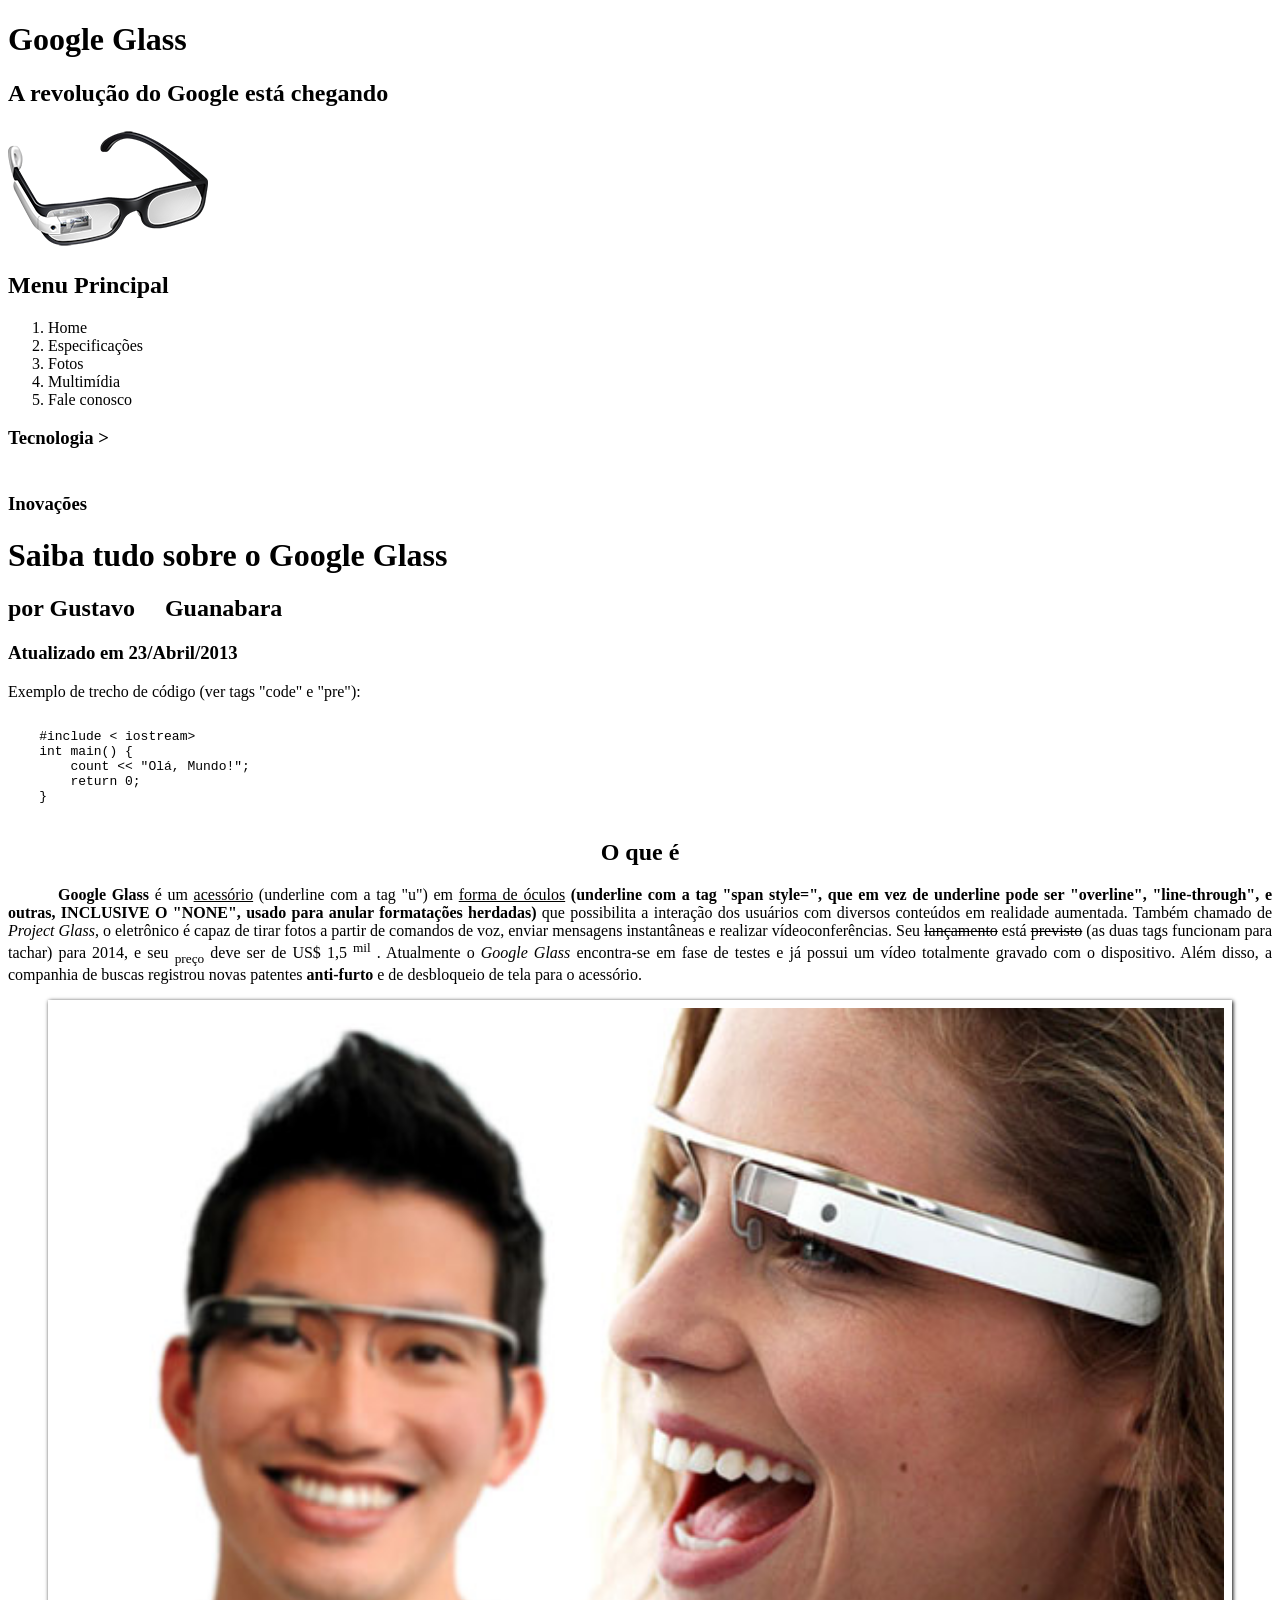
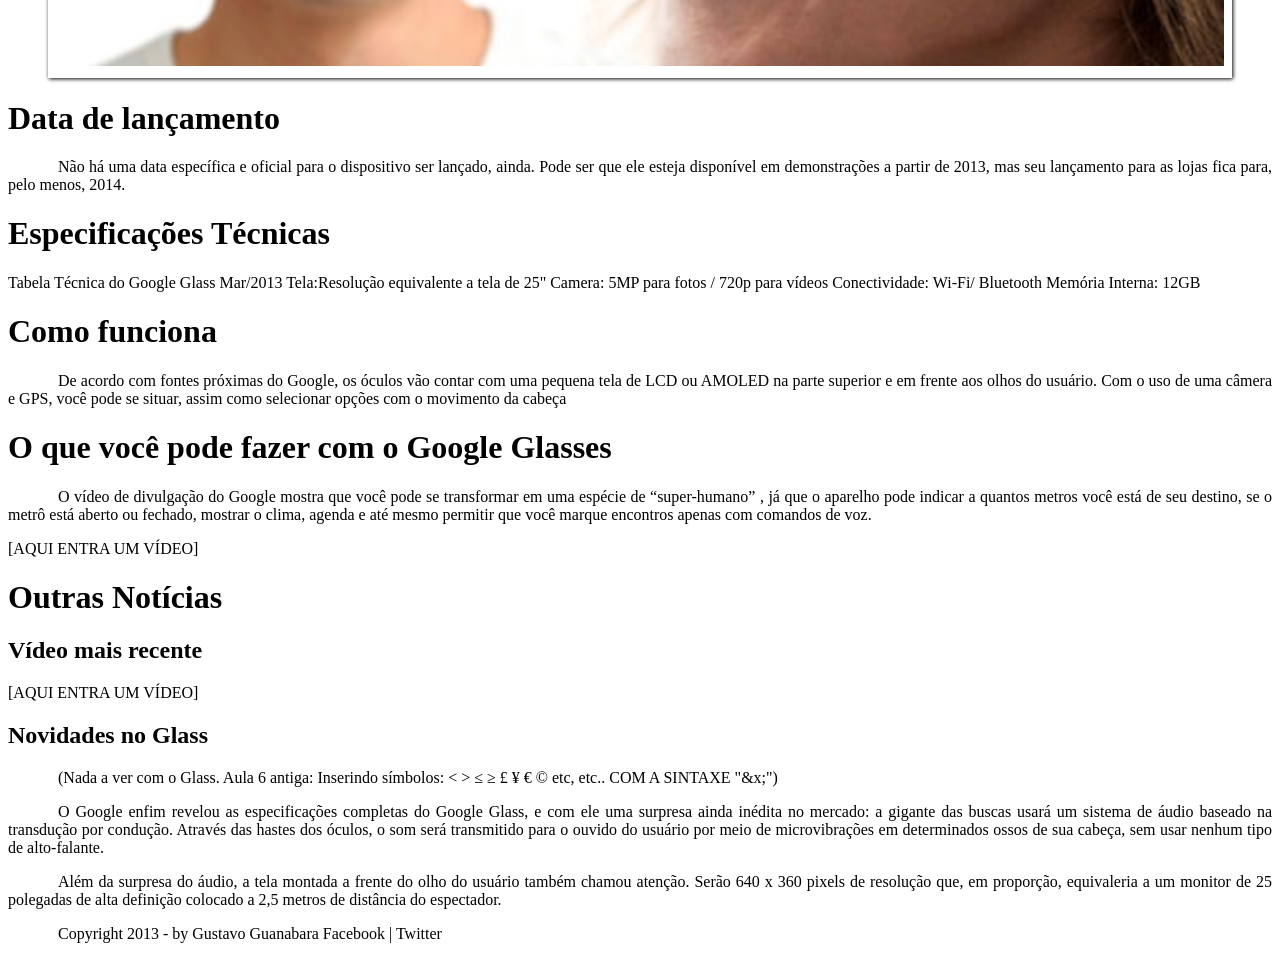
<file: index.html>
<!DOCTYPE html>
<html lang="pt-br">
<head>
    <meta charset="UTF-8">
    <meta name="viewport" content="width=device-width, initial-scale=1.0">
    <title>Tudo sobre Google Glass</title>

<!--    Tudo que estiver entre style e /style será a configuração CSS para essa página.-->

<!--
        AULA 8 início: CORES
        Os detalhes do que foi desativado no Html5 são interessantes, mas vou tentar resumir o importante:
        Tudo o que diz respeito a formatação e estilo e estiver fora de "style" e da área "head" é defasado. "O navegador obedece, por enquanto, mas um dia vai parar de reconhecer. Cuidado!"
        Então, vamos abrir um parâmetro "body" dentro de "style" da área "head".
        
        (P.S.: no início da aula selecionei a cor "chartreuse", mas depois do exercicio com FUNDO e CANAL ALFA abaixo, deixei a cor de fundo em "transparente" em vez de deletar a linha - só para deixar registrado o que foi dado na aula).
        
        O parâmetro "color" altera a cor das letras.
        Nem todos os mais de 16 milhões de cores possíveis aqui têm nome (como a tal de chartreuse), portanto dá pra escolher direto da paleta ou atribuir valores "RGB" ou atribuir valores hexadecimais ou valores "HSB". 
        Obs: Estou usando o editor Visual Studio Code (indicado pelo próprio Guanabara num dos cursos mais recentes (de JS) (estou em 2020, lembrando que o curso "antigo" de Html é de 2013), que tem ótimos recursos para escolha e definição de cores na ponta do mouse, sem precisar da ajuda de Gimp ou Photoshop para saber os valores RGB, Hexa, HSB, etc (se houver um etc).

        AULA 8 FINAL:
        
        Imagem de Fundo
        Procurar uma imagem JPG "background" no Google.
        Salvar no mesmo lugar em que está o arquivo INDEX.
        Na área de BODY, do STYLE, colocar "background-image:" 
        Logo após, usar a função url do CSS, como abaixo.

        CANAL ALFA = rgba = transparência
        (também existe canal alfa no modo de cores "hsl", ou seja, "hsla")
        O valor alfa pode variar entre zero e um.
        Zero é tranparência total e um, opacidade total.
        Vou fazer no h1 pro efeito ficar mais visível.
    -->

<link rel="stylesheet" href="_css/estilo.css"/>

</head>


<body>
    <div id="interface">

<header id="cabecalho">   
    <hgroup>
    <h1>Google Glass</h1>
    <h2>A revolução do Google está chegando</h2>
    </hgroup>
    
    <img src="_imagens/glass-oculos-preto-peq.png" alt="">
    
<nav>
    <h1>Menu Principal</h1>
    <ol>
    <li>Home</li>
    <li>Especificações</li>
    <li>Fotos</li>
    <li>Multimídia</li>
    <li>Fale conosco</li>
    </ol>
</nav>
    
</header>

<hgroup>
    <h3>Tecnologia > <br><br><br> Inovações</h3> 
    
    <!--
        AULA 6 ANTIGA - "<br>" é quebra de linha
    -->  
    <h1>Saiba tudo sobre o Google Glass</h1>
    <h2>por Gustavo &nbsp;&nbsp;&nbsp; Guanabara</h2>
       <!--
           AULA 6 ANTIGA - "&nbsp;" é espaço sem quebra de linha 
       -->
           
        
    <h3>Atualizado em 23/Abril/2013</h3>
</hgroup>
    
    <!--
        AULA 7 ANTIGA:
        
        "<b> </b>" é bold e "<i> </i>" é itálilco, mas a maioria das formatações em html 5 é feita com o CSS.
        A tag <em> </em> também inclina, mas semanticamente diz ao navegador que você quer ênfase nessa palavra.
        
        <u> = underline era do html4. E agora substituída pelo
        CSS <span> style=...
        como abaixo, mas tem forma de não ter que escrever tudo isso a cada underline. Vai explicar mais sobre CSS.

        O style="font-weight" vai dar a quantidade de negrito. Pode ser "font-weight:normal", "font-weight:bold", "font-weight:bolder" ou um valor entre 100 e 900 depois dos dois pontos.


        A tag strike foi <s> depreciada (não mais usada no Html5) . Agora, usa-se a tag <del>.
        Tudo exemplificado no parágrafo abaixo.

        Tags também exemplificadas abaixo:
        sup

        ALINHAMENTO: antes, colocava-se p/ ex: <h2 align="center". Funciona, mas está depreciada no html5. Pode ser "left" ou "right", também.

        Também justificar ou left ou right no  PARÁGRAFO.
        Também indentação do paráfrafo.

        <p style="text-align: justify; text-indent: 50px;">

        Não precisa repetir isso em cada parágrafo.
        
        FAZER FORMATAÇÃO GLOBAL: Colocar a formatação na área HEAD.

        Como mostrar trecho de código: usar tag code e /code. Ver exemplo antes do h2 abaixo:


    -->

    
Exemplo de trecho de código (ver tags "code" e "pre"):
<pre>
    <code>
    #include &lt; iostream&gt;
    int main() {
        count << "Olá, Mundo!";
        return 0;
    }
</code>
</pre>
    
    <h2 style="text-align:center">O que é</h2>

    <p> 
        
        <b>Google Glass</b>  é um <u>acessório</u> (underline com a tag "u") em <span style="text-decoration: underline;">forma de óculos</span> 
        <strong>(underline com a tag "span style=", que em vez de underline pode ser "overline", "line-through", e outras, INCLUSIVE O "NONE", usado para anular formatações herdadas)</strong>  
        
        que possibi&shy;li&shy;ta a interação dos usuários com diversos conteúdos em realidade aumen&shy;tada. 

        Também chamado de <i>Project Glass</i>, 

        o eletrônico é capaz de tirar fotos a partir de comandos de voz, enviar mensagens 

        ins&shy;tan&shy;tâneas e realizar 

        vídeo<wbr/>con<wbr/>ferên<wbr/>cias. 

        Seu <s>lançamento</s>  está <del>previsto</del> (as duas tags funcionam para tachar) 
        
        para 2014, e seu <sub>preço</sub>  deve ser de US$ 1,5 <sup>mil</sup> . 
        
        A&shy;tual&shy;mente o 
        
        <em>Google Glass</em>  encontra-se em fase de testes e já possui um vídeo totalmente gravado com o 
        
        dis&shy;posi&shy;tivo. Além disso, a companhia de buscas registrou novas patentes 
        
        <strong>anti-furto</strong>  e de desbloqueio de tela para o acessório.
    
    </p> 

    <!--
        AULA 6 ANTIGA - "<wbr/>" não mostra o hífen, só quebra a linha. É bom para URLs e e-mails.
        Para mostrar o hífen tem que ser "&shy;"
        No caso de anti-furto, já quebra sozinho.
    -->
    
    <!--
AULA 9 ANTIGA - Inserção de imagem e inserção de legenda. Na aula 10 a legenda, qua ficou feia, será formatada com CSS.

ATENÇÃO PARA AS BARRAS: Ao contrário do windows, as barras dos servidores _ que são Unix ou Linux - são para a direira ( / ).

Obs: Não colocar "C: etc", porque isso é o local no SEU computador. Veja abaixo. O editor de código já está considerando a pasta e sub-pastas em que estamos trabalhando e que contêm todos os arquivos que farão parte do site.


AULA 10 - INÍCIO DA ADMINISTRAÇÃO DE ESTILOS COM CSS.

1) Colocar arquivo de estilo num arquivo separado. Para isso, recortamos os estilos que estavam a partir da linha 39 e colamos no arquivo "estilo.css" da pasta "_css" do site.

2) Deletar a parte de style do arquivo index (lilnhas 37 a 41) e, no seu lugar, criar uma TAG chamada "link", que vai gerar uma ligação (dãã) entre o arquivo HTML e o arquivo CSS.

3) Definir uma CLASSE para "figure" (class="foto-legenda")


    -->
    <figure class="foto-legenda">

        <img src="_imagens/glass-quadro-homem-mulher.jpg"/>

        <figcaption>
        <h3>Google Glass</h3>
        <p>Uma nova maneira de ver o mundo.</p>
        </figcaption>

    </figure>
    

    <h1>Data de lançamento</h1>
   <p>Não há uma data específica e oficial para o dispositivo ser lançado, ainda. Pode ser que ele esteja disponível em demonstrações a partir de 2013, mas seu lançamento para as lojas fica para, pelo menos, 2014.</p> 
    
    <h1>Especificações Técnicas</h1>
    <!--Aqui não tem indentação/justificação porque não é parágrafo, será uma tabela.-->
    Tabela Técnica do Google Glass Mar/2013
    
    Tela:Resolução equivalente a tela de 25"
    Camera: 5MP para fotos / 720p para vídeos
    Conectividade: Wi-Fi/ Bluetooth
    Memória Interna: 12GB
    
    <h1>Como funciona</h1>
    <p>De acordo com fontes próximas do Google, os óculos vão contar com uma pequena tela de LCD ou AMOLED na parte superior e em frente aos olhos do usuário. Com o uso de uma câmera e GPS, você pode se situar, assim como selecionar opções com o movimento da cabeça</p> 
    
    <h1>O que você pode fazer com o Google Glasses</h1>
    <!--
        AULA 6 ANTIGA - "<wbr/>" quebra a palavra, se precisar. percebi que no html5 de 2020 não precisa mais da tab wbr pra quebrar palavra composta e certamente deve haver outras novidades desde 2013 - claro que farei o novo curso de html5 quando puder $ &nbsp;&nbsp&nbsp Repeti essa observação no texto do site (como chama o texto que vai aparecer no site, em comparação com o texto das observações do código? = O MDN chama de "conteúdo real" ou apenas "texto", em https://developer.mozilla.org/pt-BR/docs/Aprender/Getting_started_with_the_web/HTML_basico) -->
    
    <p>O vídeo de divulgação do Google mostra que você pode se transformar em uma espécie de “super-humano” , já que o aparelho pode indicar a quantos metros você está de seu destino, se o metrô está aberto ou fechado, mostrar o clima, agenda e até mesmo permitir que você marque encontros apenas com comandos de voz.</p>
    
<!--
  AULA 6 ANTIGA - (percebi que no html5 de 2020 não precisa mais da tab wbr pra quebrar palavra composta e certamente deve haver outras novidades desde 2013 - claro que farei o novo curso de html5 quando puder $)</strong>. Testando agora com nome longo de site, tipo www.<wbr/>industrializacao.<wbr/>com.<wbr/>br, pra ver se quebra a linha. NÃO. NEM AGORA QUEBRA AUTOMATICAMENTE, então vale colocar wbr após cada ponto. E deu certo. Mas convenhamos que é MUITA MÃO DE OBRA ter que fazer isso manualmente. Não me conformei e fui ao MDN para verificar. ENCONTREI:

  No link abaixo o MDN diz que o CSS é responsável pela hifenização "em massa":
        
        https://developer.mozilla.org/pt-BR/docs/Web/CSS/hifens#:~:text=Regras%20de%20hifeniza%C3%A7%C3%A3o%20s%C3%A3o%20espec%C3%ADficas,usado%20o%20atributo%20xml%3Alang.
     
-->
    
    
    
    [AQUI ENTRA UM VÍDEO]
    
    <h1>Outras Notícias</h1>
    <h2>Vídeo mais recente</h2>
    
    [AQUI ENTRA UM VÍDEO]
    
    <h2>Novidades no Glass</h2>

<!--
    AULA 6 ANTIGA - Agora veremos como inserir um símbolo (matemático, p/ex.) usando a mesma sintaxe do "&" com ponto e vírgula no final (como "&nbsp;" E "&shy;")
-->

<p>
    (Nada a ver com o Glass. Aula 6 antiga: Inserindo símbolos: &lt; &gt; &le; &ge; &pound; &yen; &euro; &copy; etc, etc.. COM A SINTAXE "&x;")
</p>

    <p> O Google enfim revelou as especificações completas do Google Glass, e com ele uma surpresa ainda inédita no mercado: a gigante das buscas usará um sistema de áudio baseado na transdução por condução. Através das hastes dos óculos, o som será transmitido para o ouvido do usuário por meio de microvibrações em determinados ossos de sua cabeça, sem usar nenhum tipo de alto-falante.</p>
    
    <p>Além da surpresa do áudio, a tela montada a frente do olho do usuário também chamou atenção. Serão 640 x 360 pixels de resolução que, em proporção, equivaleria a um monitor de 25 polegadas de alta definição colocado a 2,5 metros de distância do espectador.</p> 
    
    <p>Copyright 2013 - by Gustavo Guanabara
    Facebook | Twitter</p> 
</div>
</body>
</html>
</file>
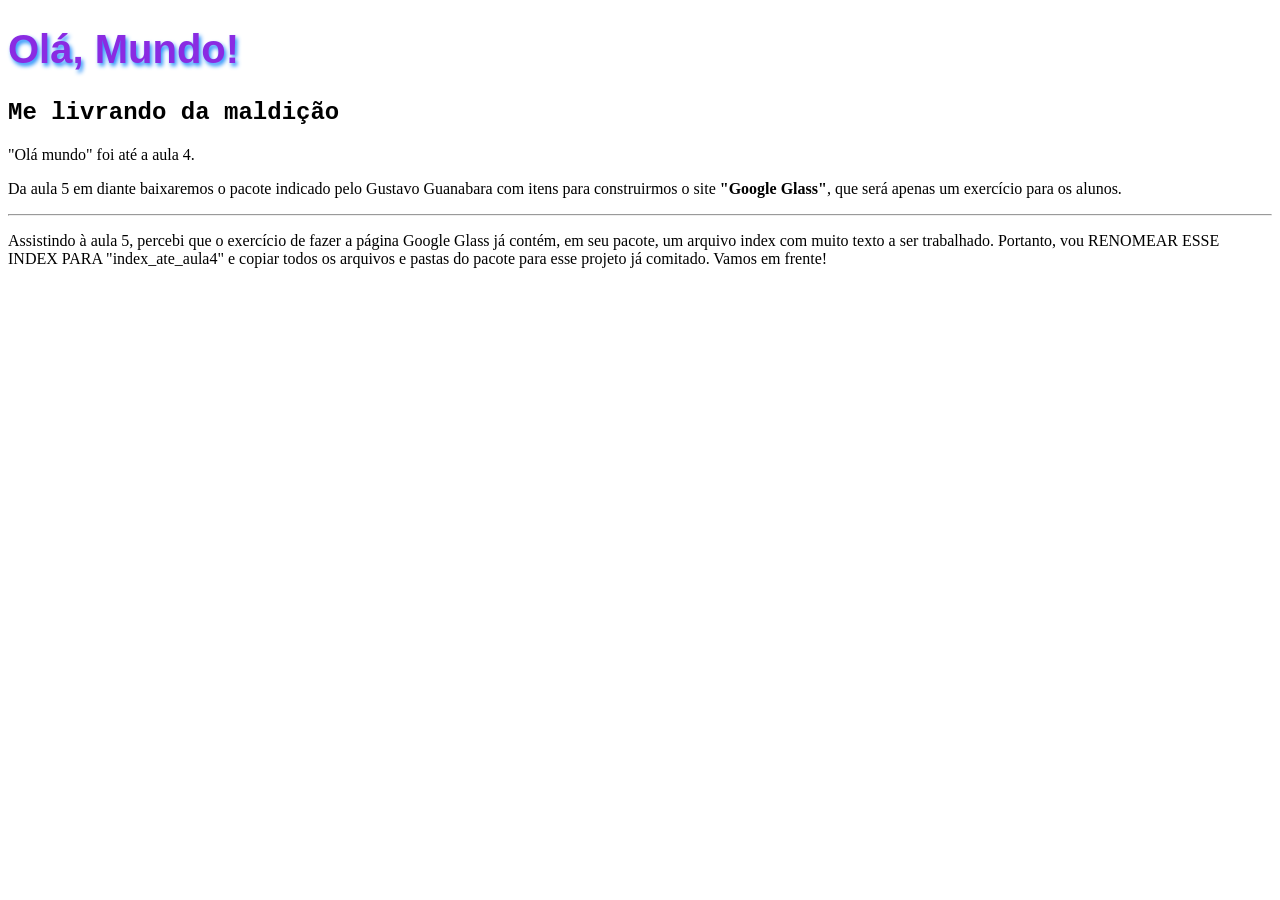
<file: index_ate_aula4.html>
<!DOCTYPE html>
<html lang="pt-br">
<head>
    <meta charset="UTF-8">
    <meta name="viewport" content="width=device-width, initial-scale=1.0">
    <title>Site Glass Curso HTML</title>
    

    <style>
h1{
    font-family: Arial, Helvetica, sans-serif;
    font-size: 30pt;
    color: blueviolet;
    text-shadow: 2px 3px 4px rgb(28, 139, 250);
}

h2{
    font-family: 'Courier New', Courier, monospace;
}

h3{
    font-family: 'Courier New', Courier, monospace;
}
        
    </style>
    
</head>
<body>
    <h1>Olá, Mundo!</h1>

    <h2>Me livrando da maldição</h2>


    <p>"Olá mundo" foi até a aula 4.</p>
    Da aula 5 em diante baixaremos o pacote indicado pelo Gustavo Guanabara com itens para construirmos o site <strong>"Google Glass"</strong>, que será apenas um exercício para os alunos.
<p>
<hr>
</p>
Assistindo à aula 5, percebi que o exercício de fazer a página Google Glass já contém, em seu pacote, um arquivo index com muito texto a ser trabalhado. Portanto, vou RENOMEAR ESSE INDEX PARA "index_ate_aula4" e copiar todos os arquivos e pastas do pacote para esse projeto já comitado. Vamos em frente!

    
</body>
</html>
</file>
<file: _css/estilo.css>
@charset "UTF-8";
body {
        background-color: white;
        color: rgba(0, 0, 0, 1);
    }

p {
    text-align: justify;
    text-indent: 50px;
}


/* É assim que se faz observação no CSS */


/* Formatação de imagens com legendas. A primeira coisa a fazer é definir uma classe para a imagem (figure), que foi definido no arquivo INDEX. Sempre que se utilizar o PARÂMETRO class, coloca-se:     NOME DA TAG.(ponto)NOME DA CLASSE
Esse é o padrão na linguagem CSS*/

figure.foto-legenda {
    position: relative;
    border: 8px solid white;
    box-shadow: 1px 1px 4px black;
}

figure.foto-legenda img {
    width: 100%;
    height: 100%;
}

figure.foto-legenda figcaption {
    opacity: 0;
    position: absolute;
    top: 0px;
    background-color: rgba(0, 0, 0, .4);
    color: white;
    width: 100%;
    height: 100%;
    padding: 10px;
    box-sizing: border-box;
    transition: opacity 1s;
}

figure.foto-legenda:hover figcaption {
    opacity: 1;
}
</file>
